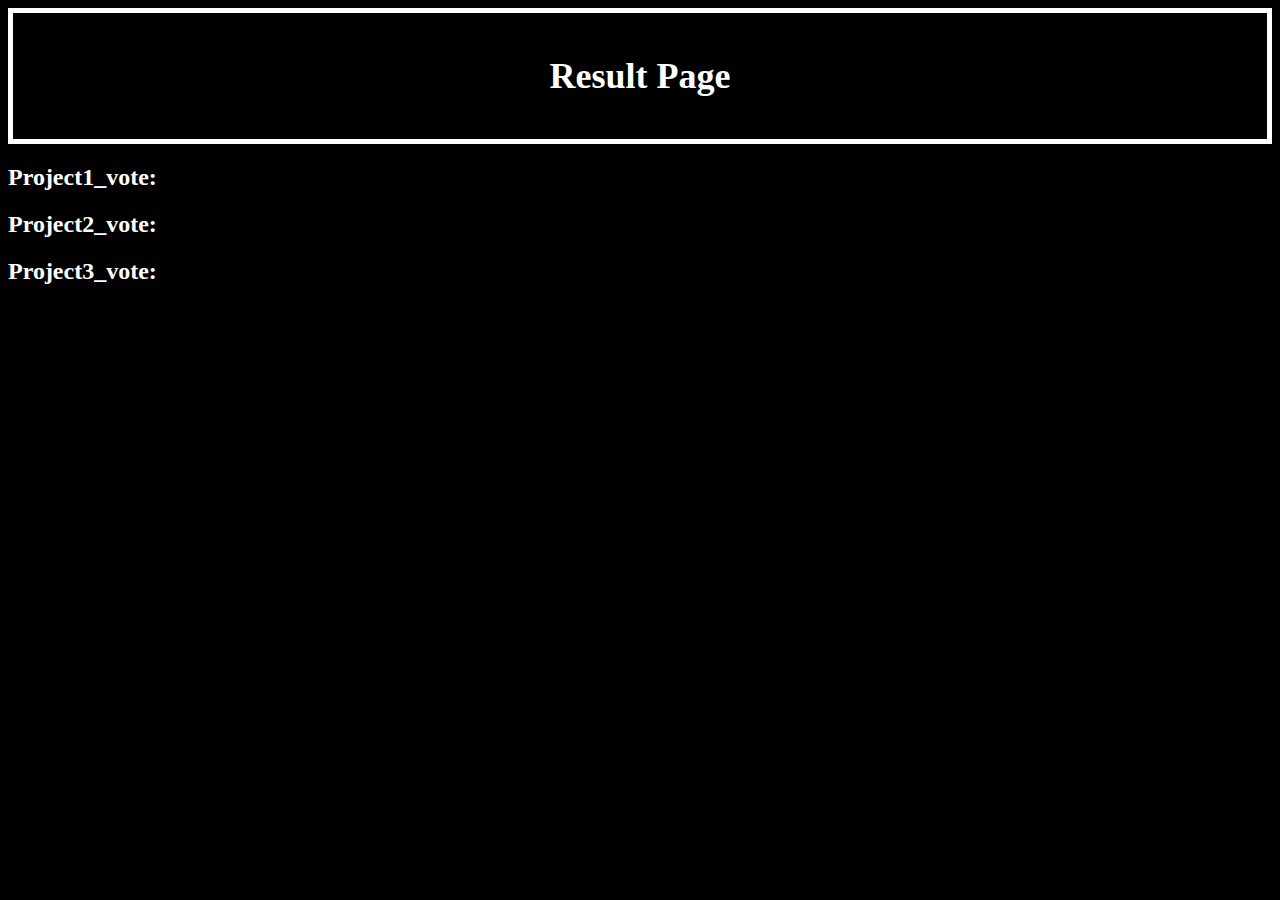
<file: result.html>
<!DOCTYPE html>
<html lang="en">
<head>
    <meta charset="UTF-8">
    <meta http-equiv="X-UA-Compatible" content="IE=edge">
    <meta name="viewport" content="width=device-width, initial-scale=1.0">
    <title>Result</title>
    <script type="text/javascript" src="result.js" ></script>

</head>
<style>
    header{
        text-align: center;
  font-size: 18px;
  color: white;
  padding: 18px;
  border: 5px solid white;
    }
    body{
        background-color: black;
    }
    h2{
        color: white;
    }
</style>
<body>
    <header>
    <h1>Result Page</h1>
</header>
    <h2>
        Project1_vote: <span id="result-Inc1"></span>
    </h2>
    <h2>
        Project2_vote: <span id="result-Inc2"></span>
    </h2>
    <h2>
        Project3_vote: <span id="result-Inc3"></span>
    </h2>
    
</body>
</html>
</file>
